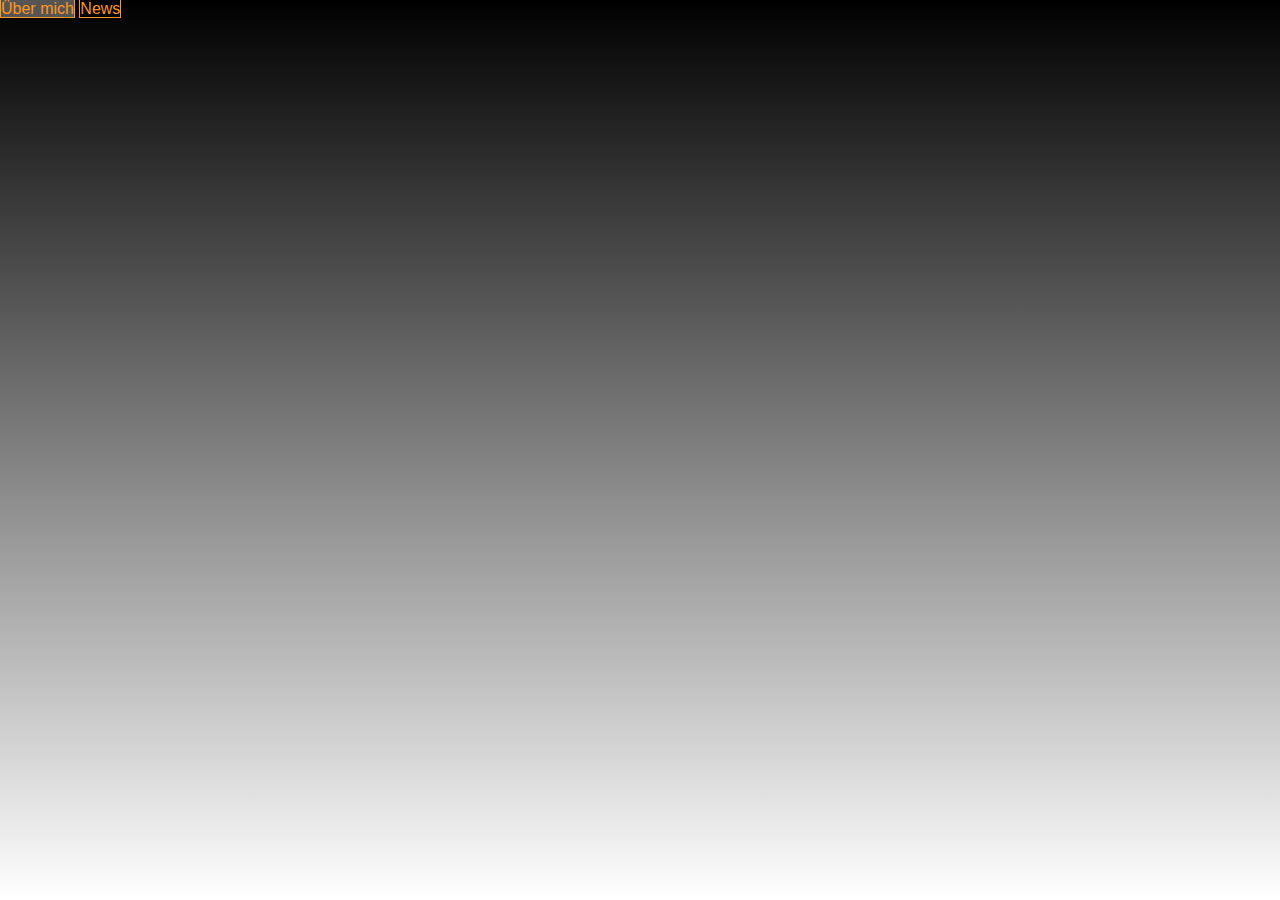
<file: index.html>
<!DOCTYPE html>
<html lang="de">
    <head>
        <title>Blog2LearnHTML</title>
        <link href="styles.css" rel="stylesheet" type="text/css">
    </head>
    <body>
        <header></header>
        <nav>
            <a href="">Über mich</a>
            <a href="news.html" title="Zu den News">News</a>
        </nav>
    </body>
</html>
</file>
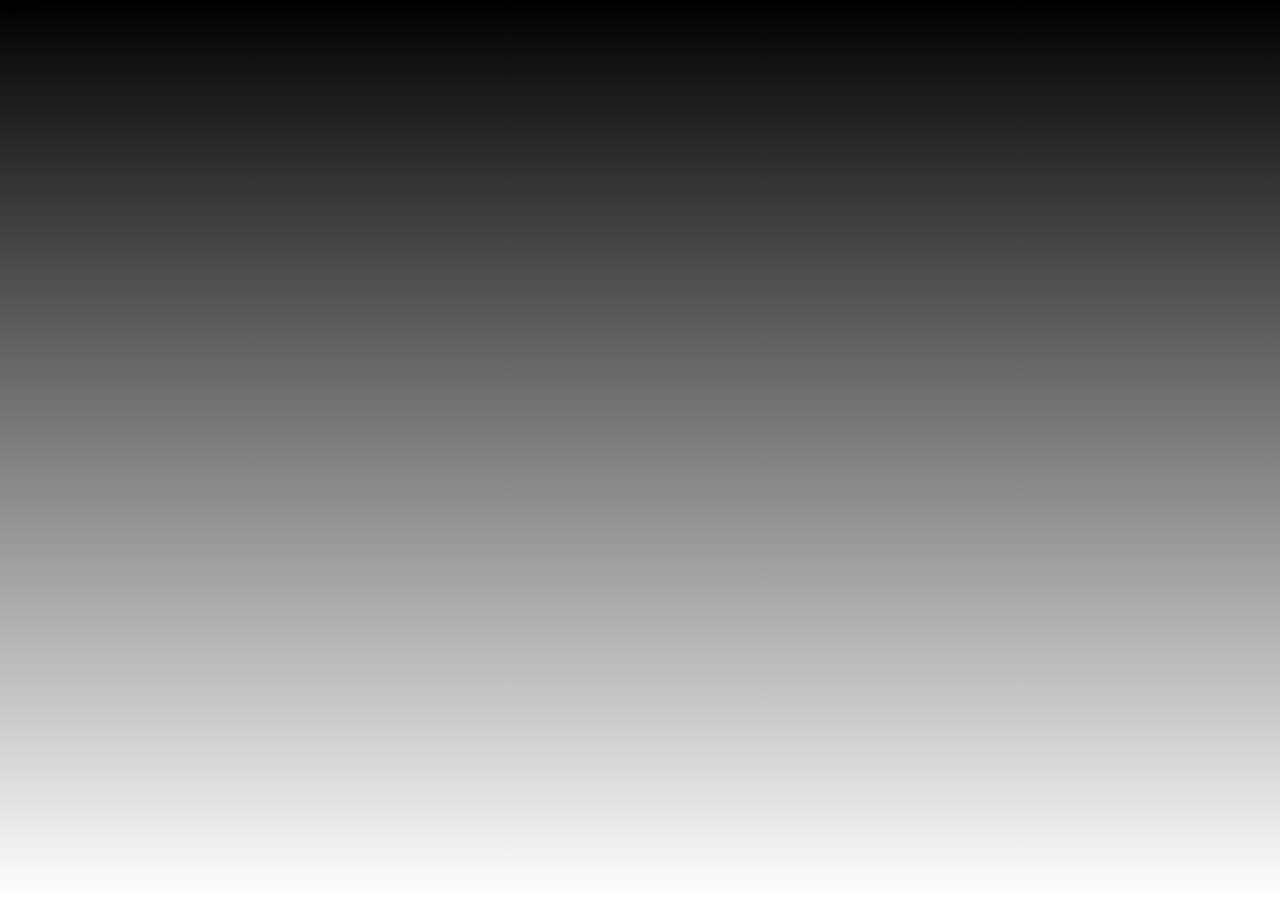
<file: news.html>
<!DOCTYPE html>
<html lang="de">
    <head>
        <title>Blog2LearnHTML - News</title>
        <link href="styles.css" rel="stylesheet" type="text/css">
    </head>
    <body>
        News
    </body>
</html>
</file>
<file: styles.css>
a {
    background-color: #000000;
    text-decoration: none;
    border: 1px solid #ff9720;
    color: #ff9720;
}
a:hover {
    background-color: #555555;
}
body {
    background: linear-gradient(#000000, #ffffff);
    background-size: cover;
    height: 100vh;
    margin: 0px;
    padding: 0px;
    font-family: Arial, Helvetica, sans-serif;
}
</file>
